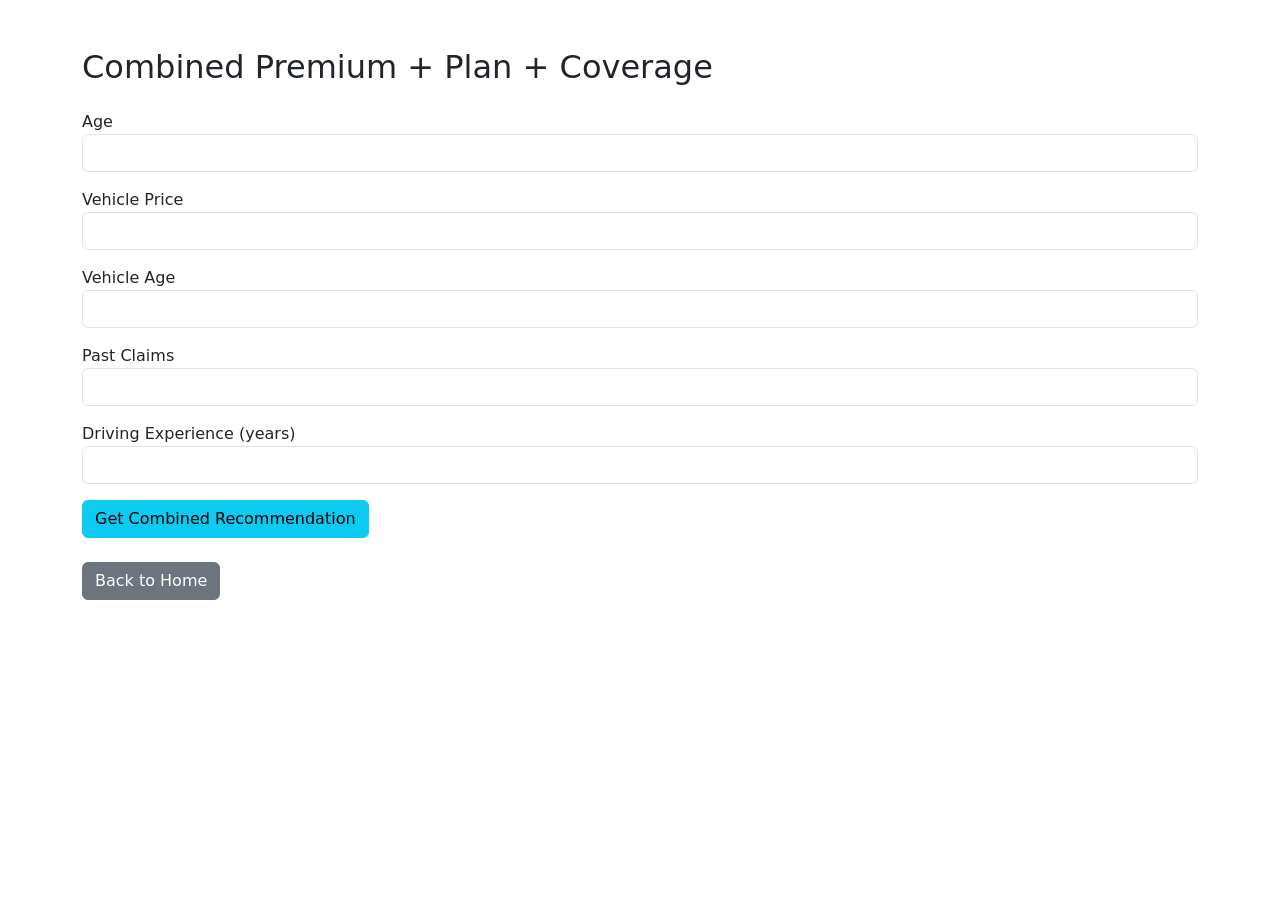
<file: templates/premium.html>
<!DOCTYPE html>
<html>
<head>
    <title>Combined Premium & Plan</title>
    <link rel="stylesheet" href="https://cdn.jsdelivr.net/npm/bootstrap@5.3.0/dist/css/bootstrap.min.css">
</head>
<body class="container mt-5">
    <h2 class="mb-4">Combined Premium + Plan + Coverage</h2>
    <form method="POST">
        <div class="mb-3">
            <label>Age</label>
            <input type="number" name="Age" class="form-control" required>
        </div>
        <div class="mb-3">
            <label>Vehicle Price</label>
            <input type="number" name="VehiclePrice" class="form-control" required>
        </div>
        <div class="mb-3">
            <label>Vehicle Age</label>
            <input type="number" name="VehicleAge" class="form-control" required>
        </div>
        <div class="mb-3">
            <label>Past Claims</label>
            <input type="number" name="PastClaims" class="form-control" required>
        </div>
        <div class="mb-3">
            <label>Driving Experience (years)</label>
            <input type="number" name="DrivingExperience" class="form-control" required>
        </div>
        <button type="submit" class="btn btn-info">Get Combined Recommendation</button>
    </form>
    <br>
    <a href="/" class="btn btn-secondary">Back to Home</a>
</body>
</html>
</file>
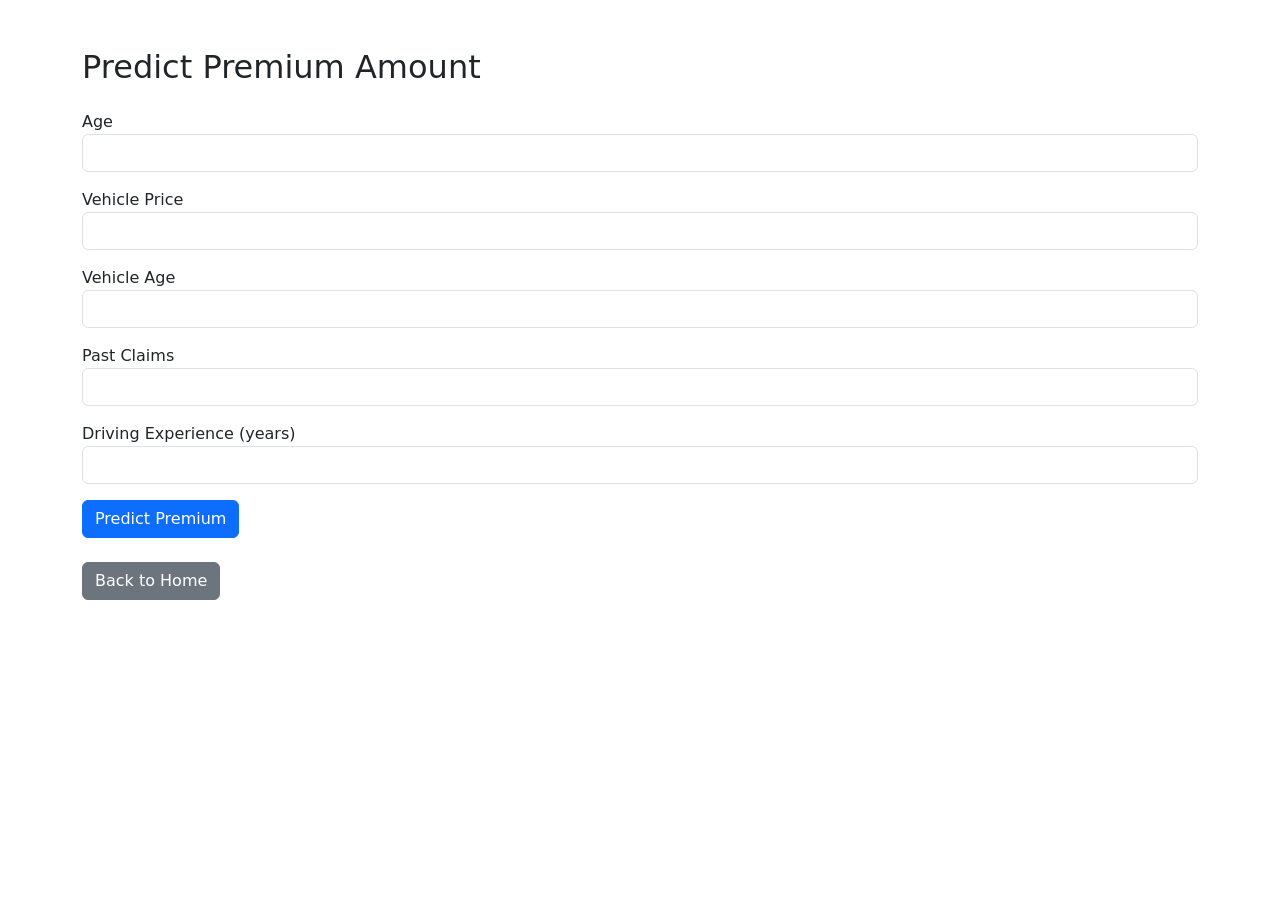
<file: templates/premium_amount.html>
<!DOCTYPE html>
<html>
<head>
    <title>Premium Amount Prediction</title>
    <link rel="stylesheet" href="https://cdn.jsdelivr.net/npm/bootstrap@5.3.0/dist/css/bootstrap.min.css">
</head>
<body class="container mt-5">
    <h2 class="mb-4">Predict Premium Amount</h2>
    <form method="POST">
        <div class="mb-3">
            <label>Age</label>
            <input type="number" name="Age" class="form-control" required>
        </div>
        <div class="mb-3">
            <label>Vehicle Price</label>
            <input type="number" name="VehiclePrice" class="form-control" required>
        </div>
        <div class="mb-3">
            <label>Vehicle Age</label>
            <input type="number" name="VehicleAge" class="form-control" required>
        </div>
        <div class="mb-3">
            <label>Past Claims</label>
            <input type="number" name="PastClaims" class="form-control" required>
        </div>
        <div class="mb-3">
            <label>Driving Experience (years)</label>
            <input type="number" name="DrivingExperience" class="form-control" required>
        </div>
        <button type="submit" class="btn btn-primary">Predict Premium</button>
    </form>
    <br>
    <a href="/" class="btn btn-secondary">Back to Home</a>
</body>
</html>
</file>
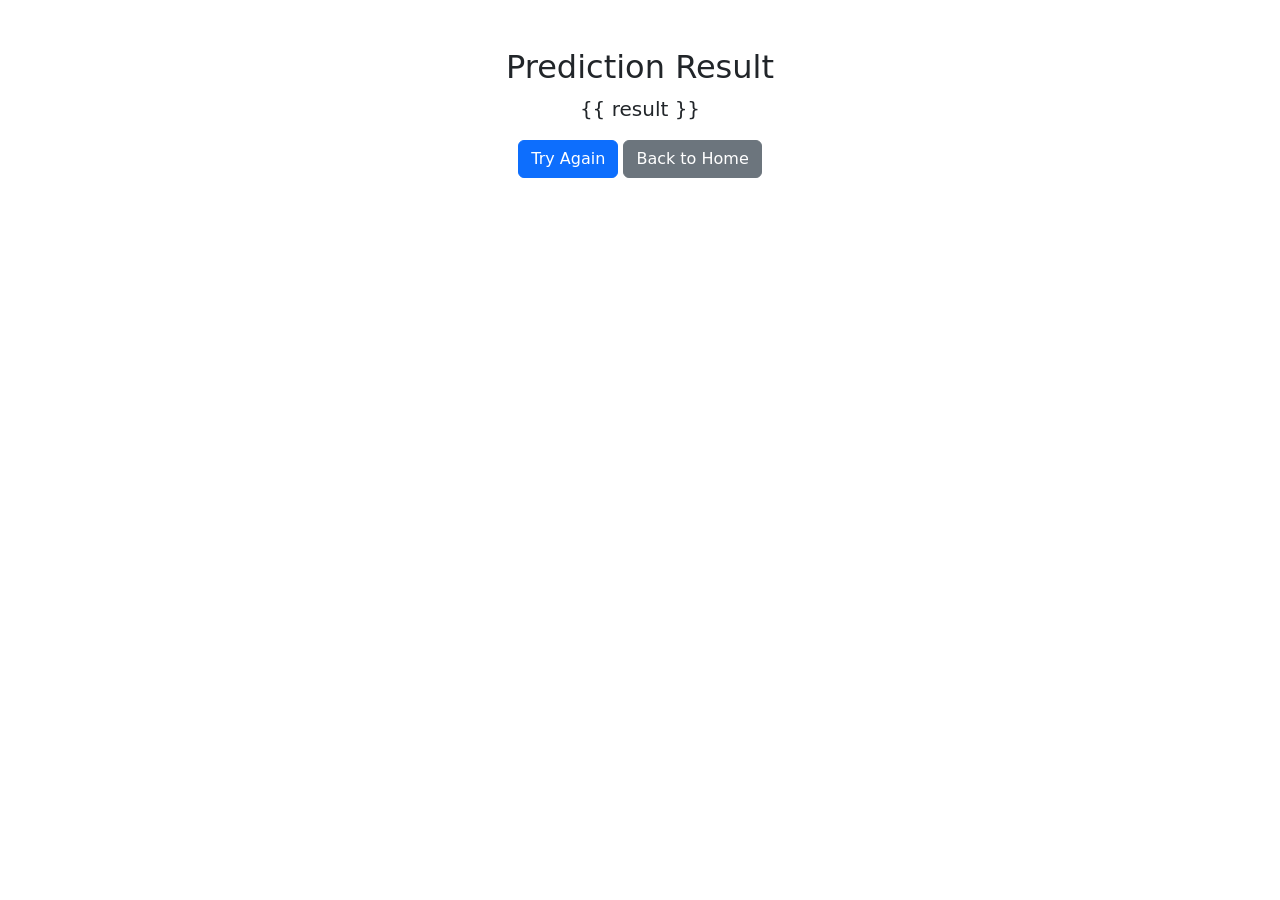
<file: templates/premium_amount_result.html>
<!DOCTYPE html>
<html>
<head>
    <title>Premium Result</title>
    <link rel="stylesheet" href="https://cdn.jsdelivr.net/npm/bootstrap@5.3.0/dist/css/bootstrap.min.css">
</head>
<body class="container mt-5 text-center">
    <h2>Prediction Result</h2>
    <p class="lead">{{ result }}</p>
    <a href="/premium_amount" class="btn btn-primary">Try Again</a>
    <a href="/" class="btn btn-secondary">Back to Home</a>
</body>
</html>
</file>
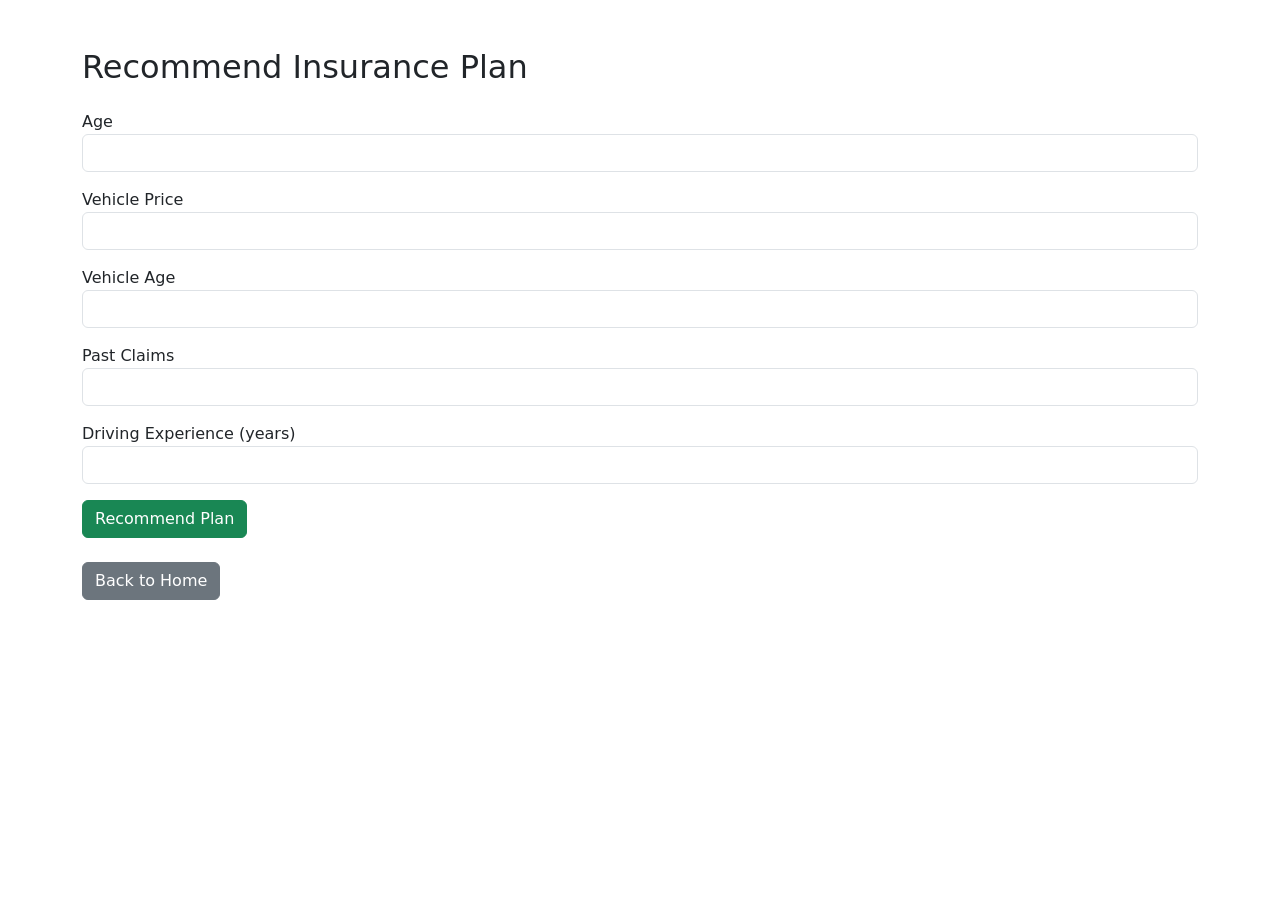
<file: templates/premium_plan.html>
<!DOCTYPE html>
<html>
<head>
    <title>Premium Plan Recommendation</title>
    <link rel="stylesheet" href="https://cdn.jsdelivr.net/npm/bootstrap@5.3.0/dist/css/bootstrap.min.css">
</head>
<body class="container mt-5">
    <h2 class="mb-4">Recommend Insurance Plan</h2>
    <form method="POST">
        <div class="mb-3">
            <label>Age</label>
            <input type="number" name="Age" class="form-control" required>
        </div>
        <div class="mb-3">
            <label>Vehicle Price</label>
            <input type="number" name="VehiclePrice" class="form-control" required>
        </div>
        <div class="mb-3">
            <label>Vehicle Age</label>
            <input type="number" name="VehicleAge" class="form-control" required>
        </div>
        <div class="mb-3">
            <label>Past Claims</label>
            <input type="number" name="PastClaims" class="form-control" required>
        </div>
        <div class="mb-3">
            <label>Driving Experience (years)</label>
            <input type="number" name="DrivingExperience" class="form-control" required>
        </div>
        <button type="submit" class="btn btn-success">Recommend Plan</button>
    </form>
    <br>
    <a href="/" class="btn btn-secondary">Back to Home</a>
</body>
</html>
</file>
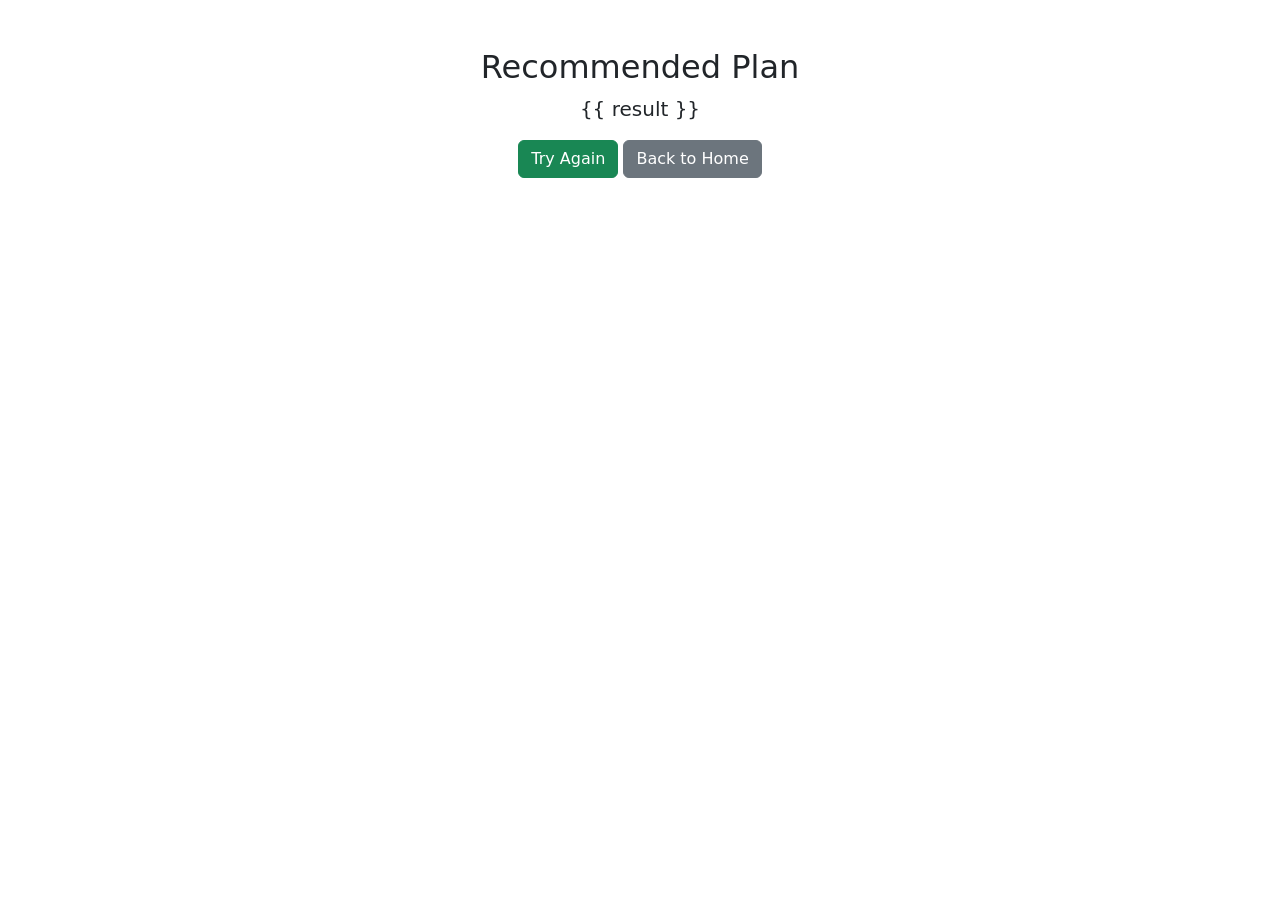
<file: templates/premium_plan_result.html>
<!DOCTYPE html>
<html>
<head>
    <title>Premium Plan Result</title>
    <link rel="stylesheet" href="https://cdn.jsdelivr.net/npm/bootstrap@5.3.0/dist/css/bootstrap.min.css">
</head>
<body class="container mt-5 text-center">
    <h2>Recommended Plan</h2>
    <p class="lead">{{ result }}</p>
    <a href="/premium_plan" class="btn btn-success">Try Again</a>
    <a href="/" class="btn btn-secondary">Back to Home</a>
</body>
</html>
</file>
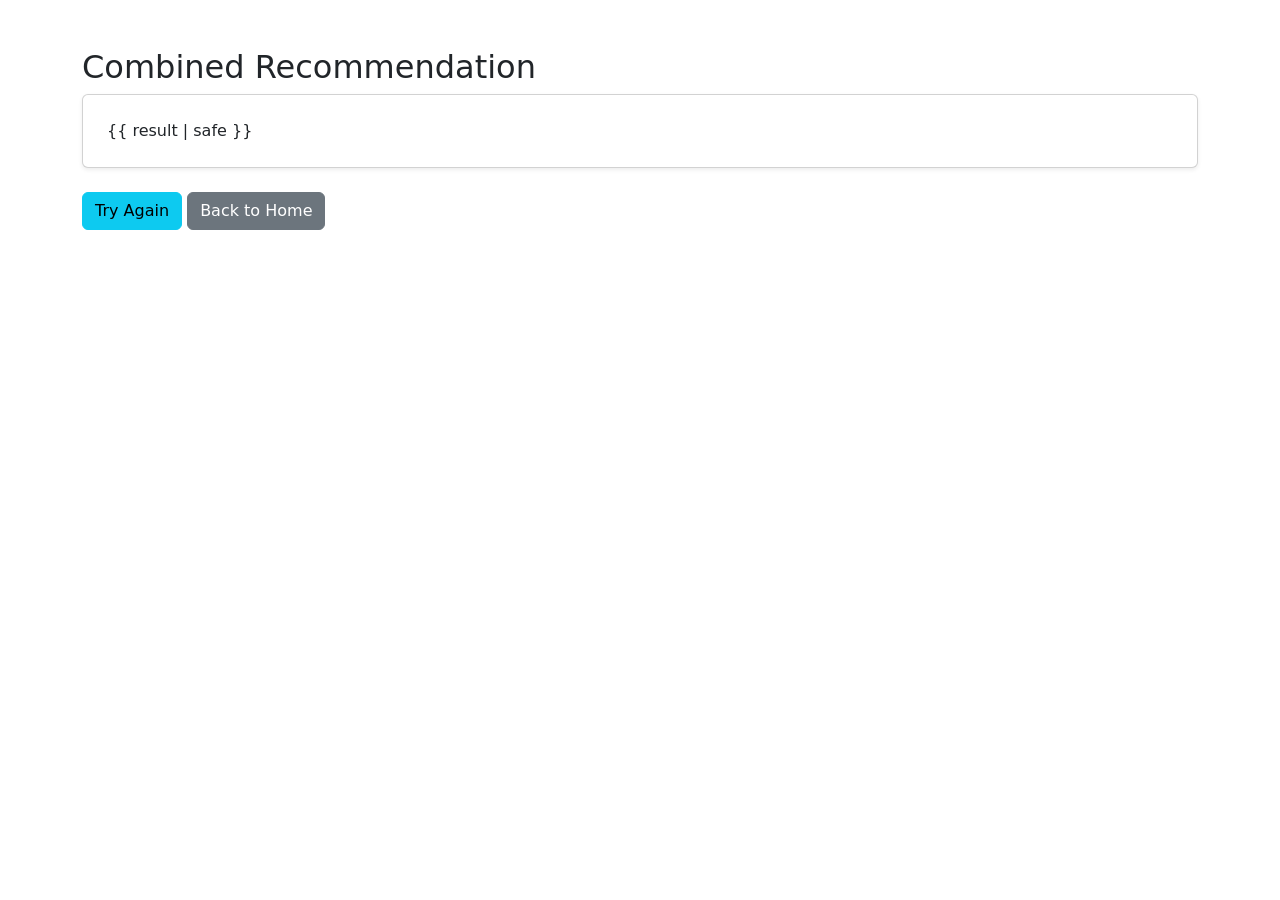
<file: templates/premium_result.html>
<!DOCTYPE html>
<html>
<head>
    <title>Combined Premium Result</title>
    <link rel="stylesheet" href="https://cdn.jsdelivr.net/npm/bootstrap@5.3.0/dist/css/bootstrap.min.css">
</head>
<body class="container mt-5">
    <h2>Combined Recommendation</h2>
    <div class="card p-4 shadow-sm">
        {{ result | safe }}
    </div>
    <br>
    <a href="/premium" class="btn btn-info">Try Again</a>
    <a href="/" class="btn btn-secondary">Back to Home</a>
</body>
</html>
</file>
